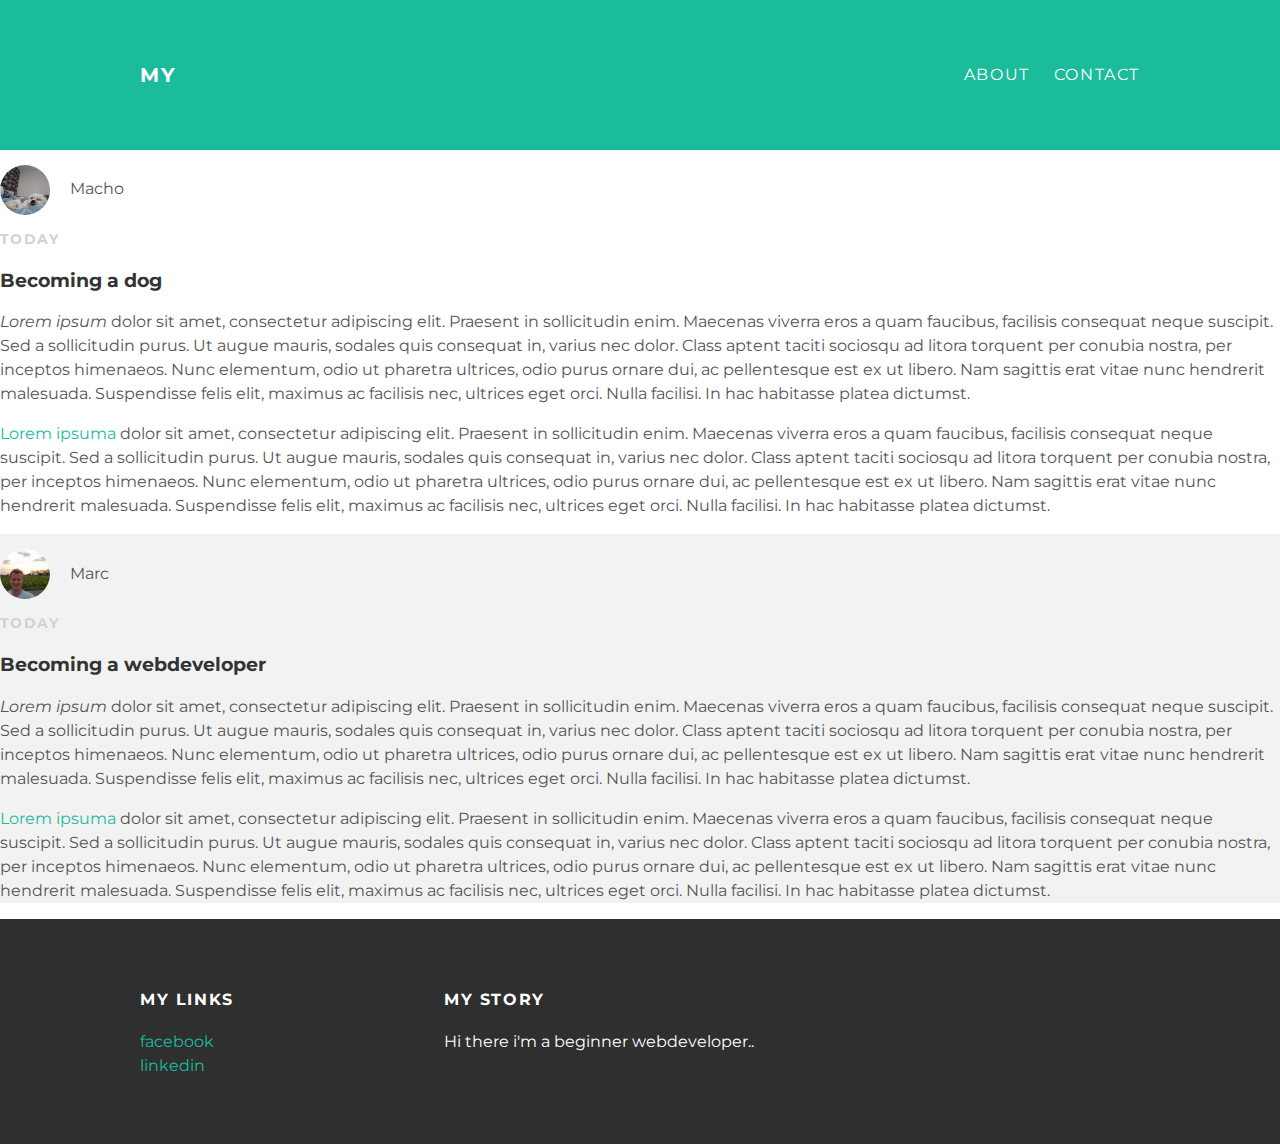
<file: index.html>
<!DOCTYPE html>
<html lang="en">
<head>
    <meta charset="UTF-8">
    <meta name="viewport" content="width=device-width, initial-scale=1.0">
    <meta http-equiv="X-UA-Compatible" content="ie=edge">
    <title>My blog</title>
    <link rel="stylesheet" type="text/css" href="style.css">
</head>
<body>
    

    <div id="header">
        <div class="container">
            <a id="header-title" href="index.html">My</a>
            <ul id="header-nav">
                <li><a href="about.html">About</a></li>
                <li><a href="mailto:mwj.willemsen@gmail.com">Contact</a></li>
            </ul>
        </div>
    </div>





    <div id="content">
       


        
        <div class="post-container">
            <div class="post">

                <div class="post-author">
                        <img src="macho.jpg">
                        <span>Macho</span>
                    </div>
                    <p class="post-date"> Today</p>
                    <h3 class="post-title">Becoming a dog</h3>
                    <div class="post-content">
                        <p><em>Lorem ipsum</em> dolor sit amet, consectetur adipiscing elit. Praesent in sollicitudin enim. Maecenas viverra eros a quam faucibus, facilisis consequat neque suscipit. Sed a sollicitudin purus. Ut augue mauris, sodales quis consequat in, varius nec dolor. Class aptent taciti sociosqu ad litora torquent per conubia nostra, per inceptos himenaeos. Nunc elementum, odio ut pharetra ultrices, odio purus ornare dui, ac pellentesque est ex ut libero. Nam sagittis erat vitae nunc hendrerit malesuada. Suspendisse felis elit, maximus ac facilisis nec, ultrices eget orci. Nulla facilisi. In hac habitasse platea dictumst.</p>
                        <p> <a href="https://nl.lipsum.com/">Lorem ipsuma</a> dolor sit amet, consectetur adipiscing elit. Praesent in sollicitudin enim. Maecenas viverra eros a quam faucibus, facilisis consequat neque suscipit. Sed a sollicitudin purus. Ut augue mauris, sodales quis consequat in, varius nec dolor. Class aptent taciti sociosqu ad litora torquent per conubia nostra, per inceptos himenaeos. Nunc elementum, odio ut pharetra ultrices, odio purus ornare dui, ac pellentesque est ex ut libero. Nam sagittis erat vitae nunc hendrerit malesuada. Suspendisse felis elit, maximus ac facilisis nec, ultrices eget orci. Nulla facilisi. In hac habitasse platea dictumst.</p>
                    </div>
            </div>
        </div>

            <div class="post-container">
                <div class="post">

                <div class="post-author">
                    <img src="profielmarc.jpg">
                    <span>Marc</span>
                </div>
                <p class="post-date"> Today</p>
                <h3 class="post-title">Becoming a webdeveloper</h3>
                <div class="post-content">
                    <p><em>Lorem ipsum</em> dolor sit amet, consectetur adipiscing elit. Praesent in sollicitudin enim. Maecenas viverra eros a quam faucibus, facilisis consequat neque suscipit. Sed a sollicitudin purus. Ut augue mauris, sodales quis consequat in, varius nec dolor. Class aptent taciti sociosqu ad litora torquent per conubia nostra, per inceptos himenaeos. Nunc elementum, odio ut pharetra ultrices, odio purus ornare dui, ac pellentesque est ex ut libero. Nam sagittis erat vitae nunc hendrerit malesuada. Suspendisse felis elit, maximus ac facilisis nec, ultrices eget orci. Nulla facilisi. In hac habitasse platea dictumst.</p>
                    <p> <a href="https://nl.lipsum.com/">Lorem ipsuma</a> dolor sit amet, consectetur adipiscing elit. Praesent in sollicitudin enim. Maecenas viverra eros a quam faucibus, facilisis consequat neque suscipit. Sed a sollicitudin purus. Ut augue mauris, sodales quis consequat in, varius nec dolor. Class aptent taciti sociosqu ad litora torquent per conubia nostra, per inceptos himenaeos. Nunc elementum, odio ut pharetra ultrices, odio purus ornare dui, ac pellentesque est ex ut libero. Nam sagittis erat vitae nunc hendrerit malesuada. Suspendisse felis elit, maximus ac facilisis nec, ultrices eget orci. Nulla facilisi. In hac habitasse platea dictumst.</p>
                </div>
                </div>
            </div>




            
        
    </div>








    <div id="footer">
        <div class="container">
            <div class="column">
                    <h4>My links</h4>
                    <p>
                        <a href="https://www.facebook.com/mwj.willemsen">facebook</a> 
                        <br>
                        <a href="https://www.linkedin.com/in/marc-willemsen-36ba5934/">linkedin</a> 
                    </p>

                   
            </div>
            <div class="column">
                <h4> My story</h4>
                <p>
                    Hi there i'm a beginner webdeveloper..
                </p>

            </div>
        </div>
    </div>
    
</body>
</html>
</file>
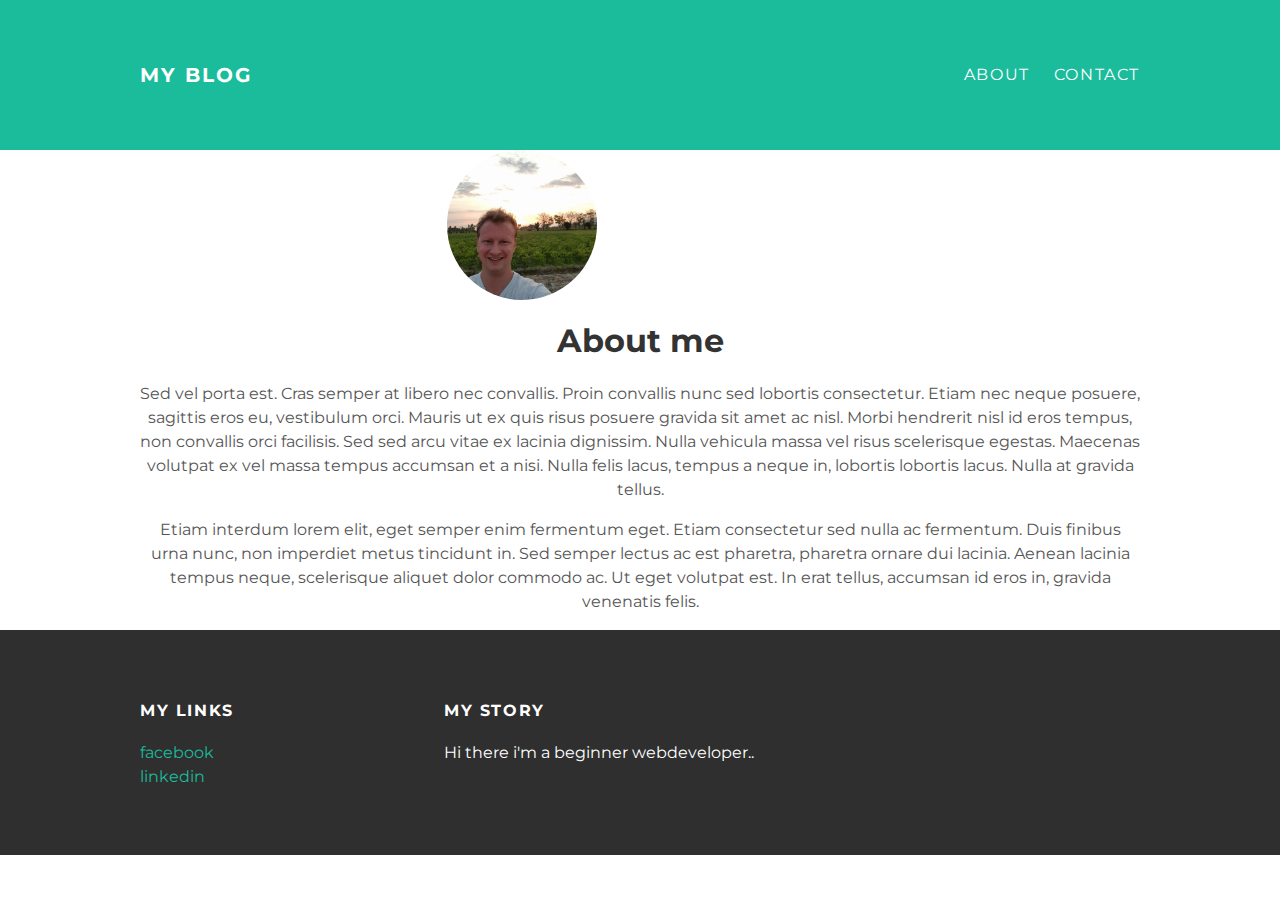
<file: about.html>
<!DOCTYPE html>
<html lang="en">

<head>
    <meta charset="UTF-8">
    <meta name="viewport" content="width=device-width, initial-scale=1.0">
    <meta http-equiv="X-UA-Compatible" content="ie=edge">
    <title>My blog</title>
    <link rel="stylesheet" type="text/css" href="style.css">
</head>
<body>
    

    <div id="header">
        <div class="container">
            <a id="header-title" href="index.html">My blog</a>
            <ul id="header-nav">
                <li><a href="about.html">About</a></li>
                <li><a href="mailto:mwj.willemsen@gmail.com">Contact</a></li>
            </ul>
        </div>
    </div>





<div id="content">
    <div class="container">
         <div class="container">
            <div class="about">
                <div class="about-author">
                    <img src="profielmarc.jpg">
                </div>
                <h1 class="about-title"> About me</h1>
                <div class="about-content">

                    <p>Sed vel porta est. Cras semper at libero nec convallis. Proin convallis nunc sed lobortis consectetur. Etiam nec neque posuere, sagittis eros eu, vestibulum orci. Mauris ut ex quis risus posuere gravida sit amet ac nisl. Morbi hendrerit nisl id eros tempus, non convallis orci facilisis. Sed sed arcu vitae ex lacinia dignissim. Nulla vehicula massa vel risus scelerisque egestas. Maecenas volutpat ex vel massa tempus accumsan et a nisi. Nulla felis lacus, tempus a neque in, lobortis lobortis lacus. Nulla at gravida tellus.
                        </p>
                    <p>Etiam interdum lorem elit, eget semper enim fermentum eget. Etiam consectetur sed nulla ac fermentum. Duis finibus urna nunc, non imperdiet metus tincidunt in. Sed semper lectus ac est pharetra, pharetra ornare dui lacinia. Aenean lacinia tempus neque, scelerisque aliquet dolor commodo ac. Ut eget volutpat est. In erat tellus, accumsan id eros in, gravida venenatis felis.
                        </p>
                </div>
            </div>
        </div>
    </div>
</div>








    <div id="footer">
        <div class="container">
            <div class="column">
                    <h4>My links</h4>
                    <p>
                        <a href="https://www.facebook.com/mwj.willemsen">facebook</a> 
                        <br>
                        <a href="https://www.linkedin.com/in/marc-willemsen-36ba5934/">linkedin</a> 
                    </p>

                   
            </div>
            <div class="column">
                <h4> My story</h4>
                <p>
                    Hi there i'm a beginner webdeveloper..
                </p>

            </div>
        </div>
    </div>
    
</body>
</html>
</file>
<file: style.css>
@import url(http://fonts.googleapis.com/css?family=Montserrat:400,700);

body {
    color: #555;
    margin: 0;

    font-family: 'Montserrat', sans-serif;
}

#header{

    background-color: #1abc9c;
    height: 150px;
    line-height: 150px;

}

#header a {
    color: white;
    text-decoration: none;

    text-transform: uppercase;
    letter-spacing: 0.1em;
}

#header a:hover {
    color: #222;
}

#header-title {

    display: block;
    float: left;

    font-size: 20px;
    font-weight: bold;
}

#header-nav {
    display: block;
    float: right;
    margin-top: 0px;
}

#header-nav li {
    display: inline;
    padding-left: 20px;
}

.container {
    max-width: 1000px;
    margin: 0 auto;
}

#footer {
    background-color: #2f2f2f;
    padding: 50px;
}

.column {
    min-width: 300px;
    display: inline-block;
    vertical-align: top;
}

#footer h4 {
    color: white;
    text-transform: uppercase;
    letter-spacing: 0.1em;
}

#footer p {
    color: white;
}

a {
    color: #1abc9c;
    text-decoration: none;
}

a:hover {
    color: #f6a623;
}

.post .about {

    max-width: 800px;
    margin: 0 auto;
    padding: 60px 0;
}

.post-author img {
    width: 50px;
    height: 50px;
    vertical-align: middle;

    border-radius: 50%;
}

.post-author span {
    margin-left: 16px;
}

.post-date {
    color: #d2d2d2;

    font-size: 14px;
    font-weight: bold;

    text-transform: uppercase;
    letter-spacing: 0.1em;
}

h1, h2, h3, h4 {

    color: #333;
}

p {
    line-height: 1.5;
}

.about-author img{
    width: 150px;
    height: 150px;
    vertical-align: middle;
    border-radius: 50%;
   
    
}

.about {
    text-align: center;
}

.post-container:nth-child(even) {
    background-color: #f2f2f2;
    vertical-align: middle;
    

}

.post-container {
    padding-top: 15px;
    
}
</file>
